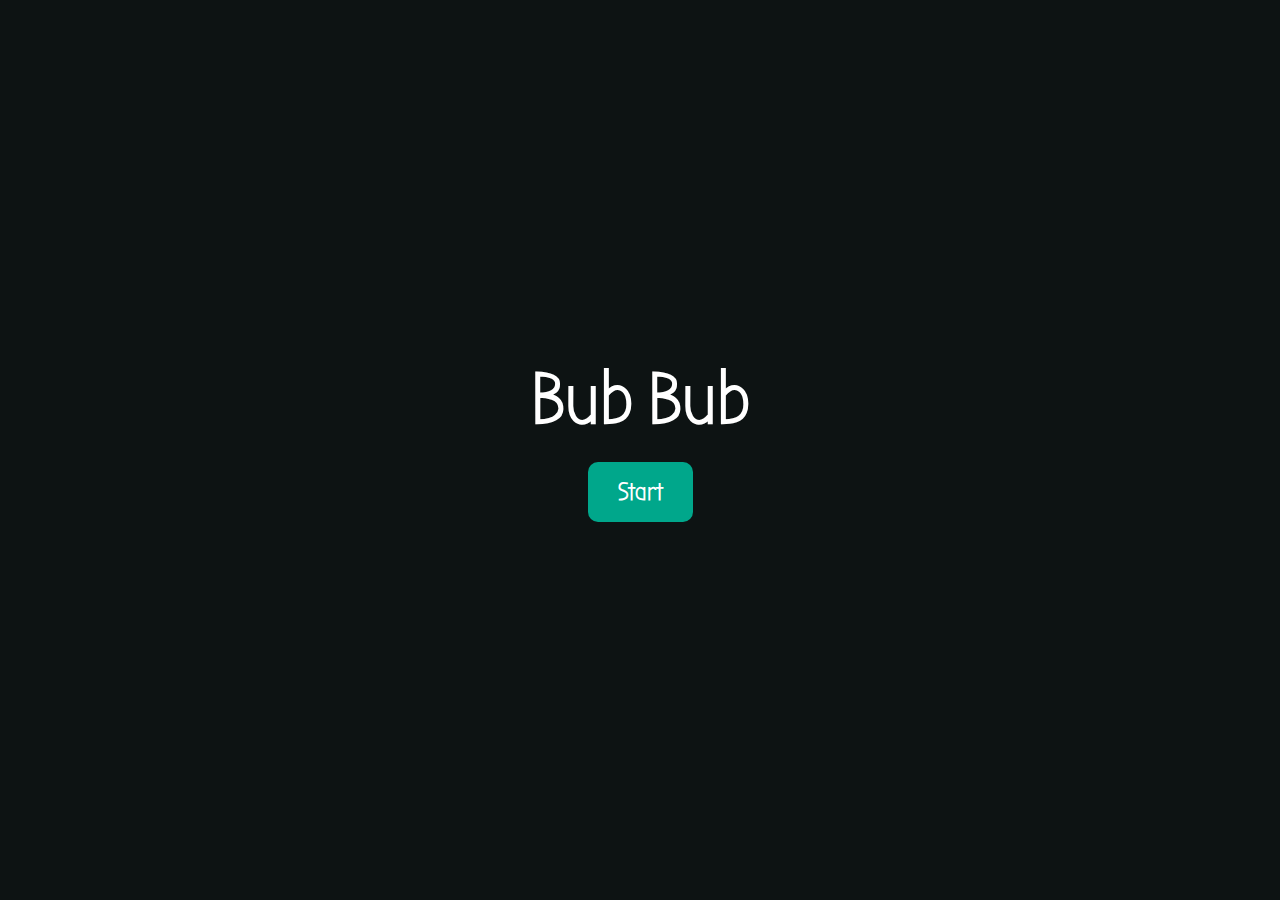
<file: index.html>
<!DOCTYPE html>
<html lang="en">
<head>
    <meta charset="UTF-8">
    <meta name="viewport" content="width=device-width, initial-scale=1.0">
    <title>Bub Bub</title>
    <link rel="preconnect" href="https://fonts.googleapis.com">
<link rel="preconnect" href="https://fonts.gstatic.com" crossorigin>
<link href="https://fonts.googleapis.com/css2?family=Bubbler+One&display=swap" rel="stylesheet">
    <link rel="stylesheet" href="style.css">

</head>
<body>
    <div class="big-bubble">Bub Bub</div>
    <button class="start-button" onclick="startGame()">Start</button>

    <script src="script.js"></script>

</body>
</html>
</file>
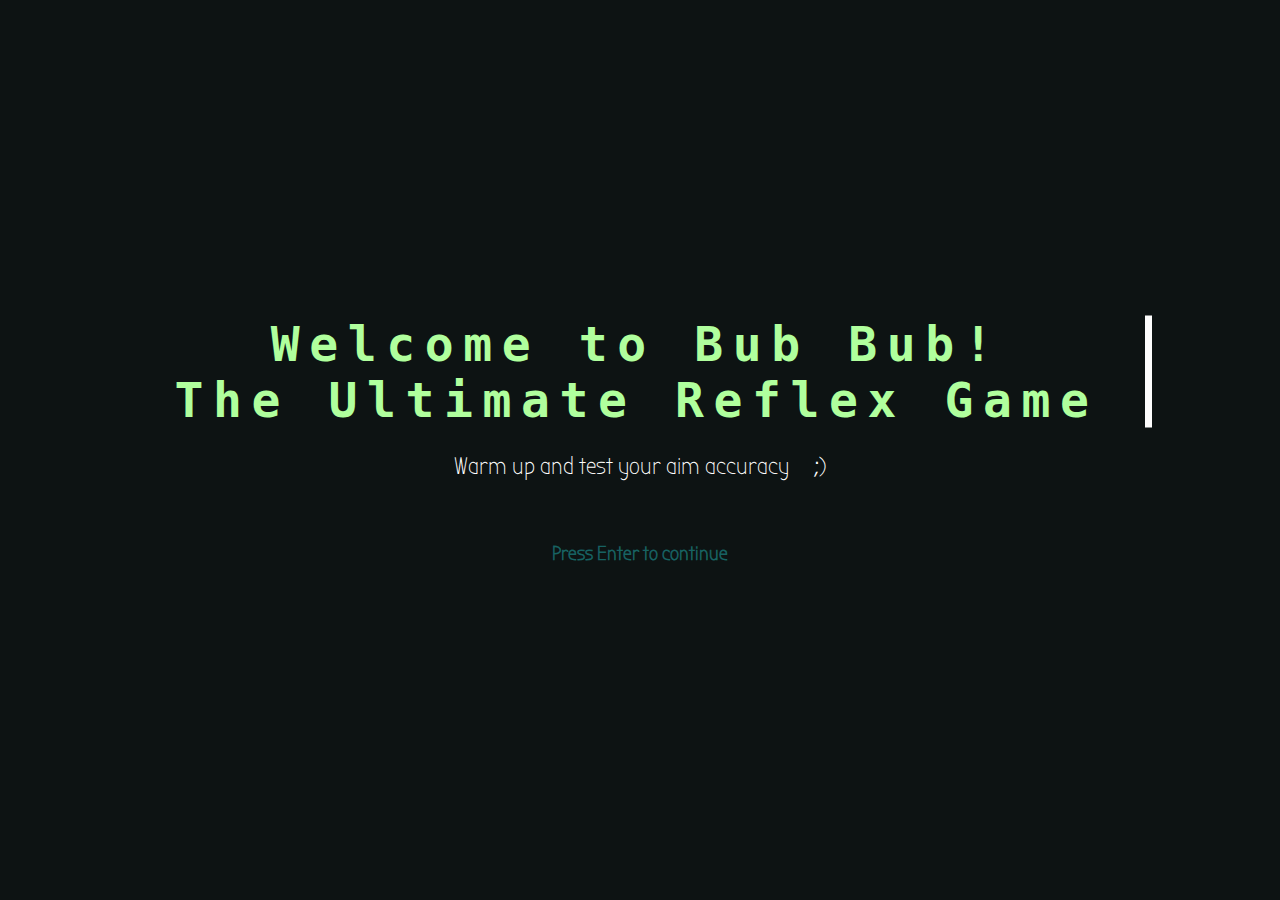
<file: start.html>
<!DOCTYPE html>
<html lang="en">
<head>
    <meta charset="UTF-8">
    <meta name="viewport" content="width=device-width, initial-scale=1.0">
    <title>Start</title>
    <link href="https://fonts.googleapis.com/css2?family=Bubbler+One&display=swap" rel="stylesheet">
    <link rel="stylesheet" href="start.css">
</head>
<body>
    <div class="container">
        <div class="typewriter">
            <h1>Welcome to Bub Bub!<br> The Ultimate Reflex Game</h1>
        </div>
        <p>Warm up and test your aim accuracy &nbsp &nbsp ;)</p> <br>
        <h3>Press Enter to continue</h3>
    </div>

    <script>
        document.addEventListener('keydown', function(event) {
            if (event.key === "Enter") {
                redirectToPlayPage();
            }
        });

        function redirectToPlayPage() {
            window.location.href = 'play.html';
        }
    </script>
</body>
</html>
</file>
<file: style.css>
body {
    margin: 0;
    padding: 0;
    overflow: hidden; 
    background-color: rgb(13, 19, 19);
    display: flex;
    justify-content: center;
    align-items: center;
    height: 100vh;
    position: relative;
    animation: fadeIn 2s ease forwards;
    flex-direction: column; 
    


}
@keyframes fadeIn {
    from {
        opacity: 0;
    }
    to {
        opacity: 1;
    }
}

.big-bubble {
    
    font-family: "Bubbler One", sans-serif;
  font-weight: 800;
  font-style: normal;
    justify-content: center;
    font-size: 72px; 
    color: #ffffff; 
    z-index: 2; 

}

.bubble {
    position: absolute;
    width: 30px; 
    height: 30px; 
    background-color: rgba(206, 237, 255, 0.8);
    border-radius: 50%;
    opacity: 0; 
    animation: float 5s infinite, fadeIn 1s forwards;

}

@keyframes float {
    0% {
        transform: translateY(0);
    }
    50% {
        transform: translateY(-20px);
    }
    100% {
        transform: translateY(0);
    }
}

@keyframes fadeOutAndIn {
    0% {
        opacity: 1;
    }
    50% {
        opacity: 0;
    }
    100% {
        opacity: 1;
    }
}



.bubble:nth-child(2) {
    width: 40px;
    height: 40px;
    animation-duration: 7s;
}

.bubble:nth-child(3) {
    width: 25px;
    height: 25px;
    animation-duration: 4s;
}

.start-button {
    font-weight: bold; 
    background-color: #00a78b; 
    color: #ffffff; 
    border: none;
    margin: 20px;
    padding: 15px 30px;
    font-size: 25px;
    border-radius: 10px;
    cursor: pointer;
    transition: background-color 0.3s ease; 
    font-family: "Bubbler One", sans-serif; 
    text-decoration: none; 
    z-index: 2; 
}

.start-button:hover {
    background-color: #9c9c9c; 
}
</file>
<file: start.css>
body {
    margin: 0;
    padding: 0;
    overflow: hidden; 
    background-color: rgb(13, 19, 19); 
    color: #ffffff; 
    font-family: 'Bubbler One', sans-serif; 
}

.container {
    width: 80%;
    margin: auto;
    text-align: center;
    position: absolute;
    top: 50%;
    left: 50%;
    transform: translate(-50%, -50%);
}

h1 {
    font-size: 48px;
    margin-bottom: 20px;
}

h3 {
    font-size: 20px;
    margin-bottom: 20px;
    color: rgba(42, 231, 231, 0.384);
}

p {
    font-size: 24px;
}

.typewriter h1 {
    color: #b0ff9d;
    font-family: monospace;
    overflow: hidden; 
    border-right: .15em solid rgb(253, 253, 253); 
    white-space: nowrap; 
    margin: 0 auto; 
    letter-spacing: .20em; 
    animation: 
      typing 3.5s steps(30, end),
      blink-caret 1s step-end 1s infinite; 
}

@keyframes typing {
    from { width: 0 }
    to { width: 100% }
}

@keyframes blink-caret {
    from, to { border-color: transparent }
    50% { border-color: rgb(255, 255, 255) }
}
</file>
